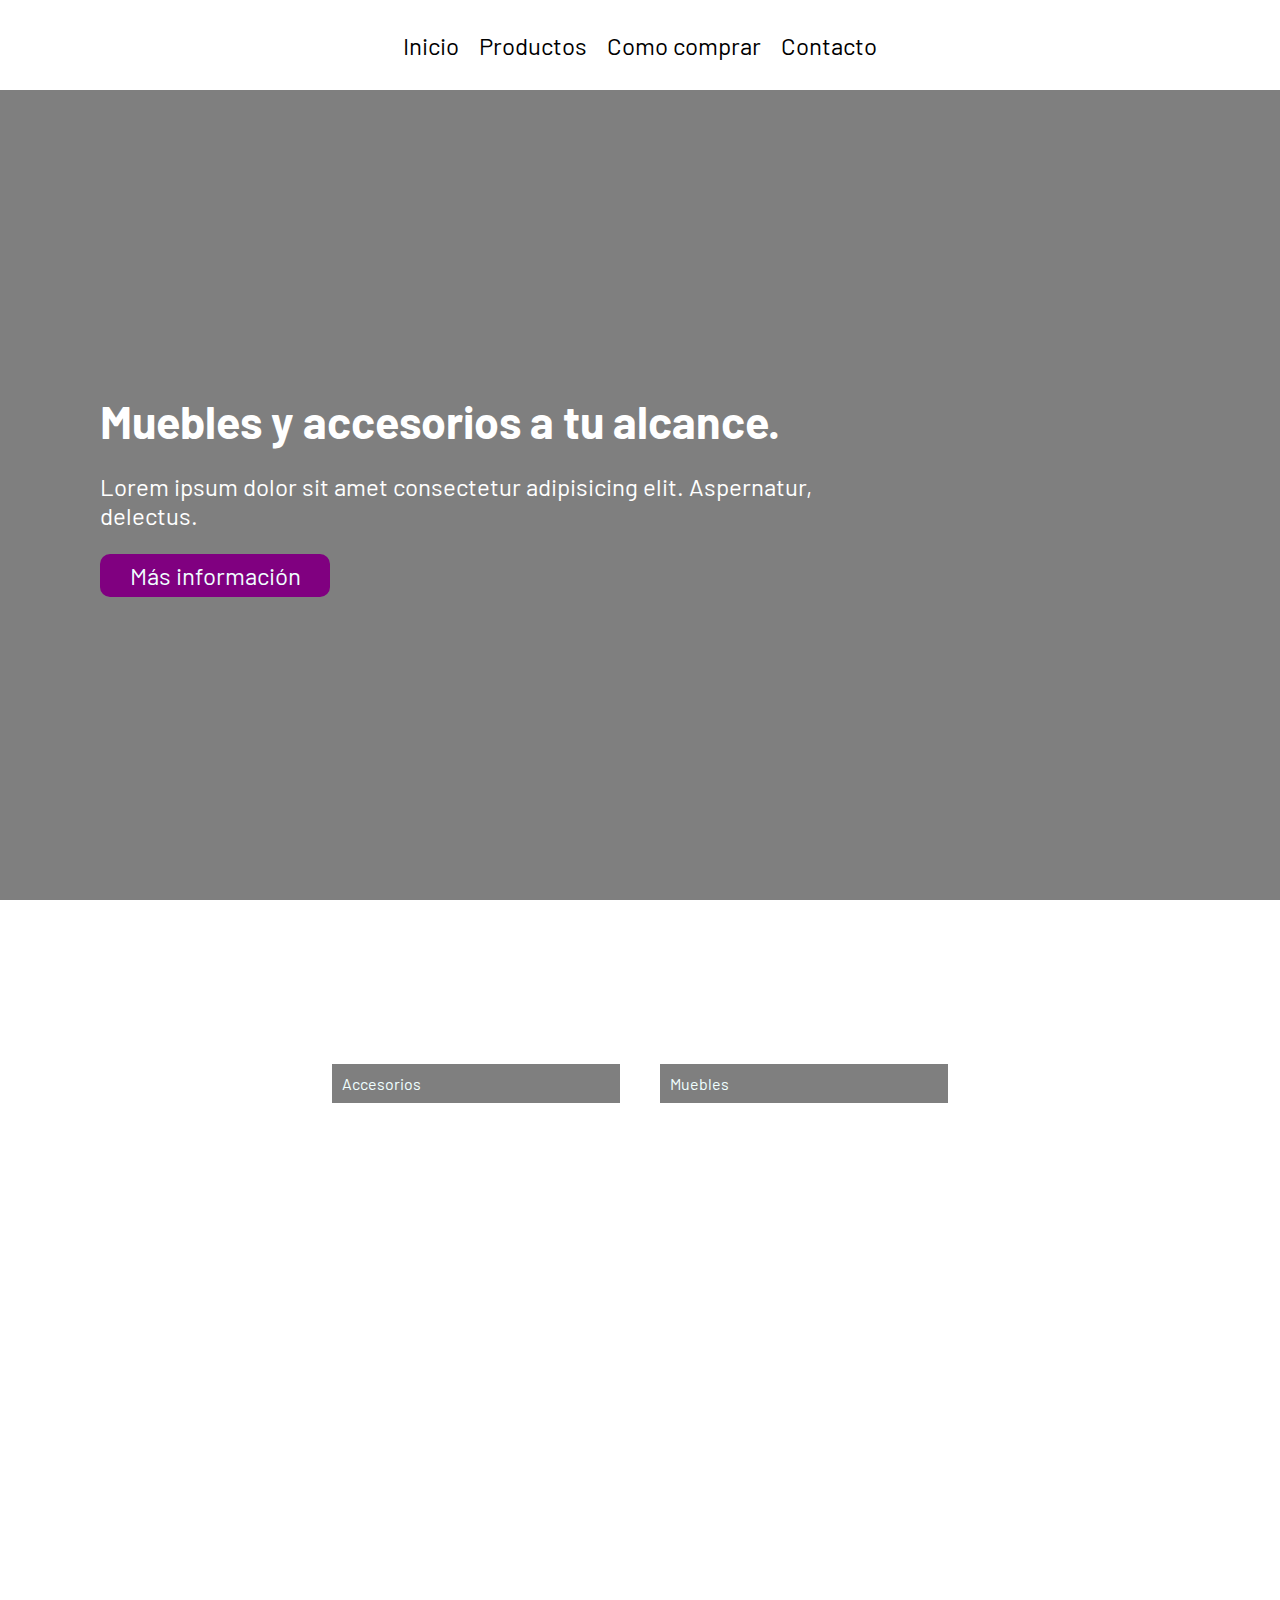
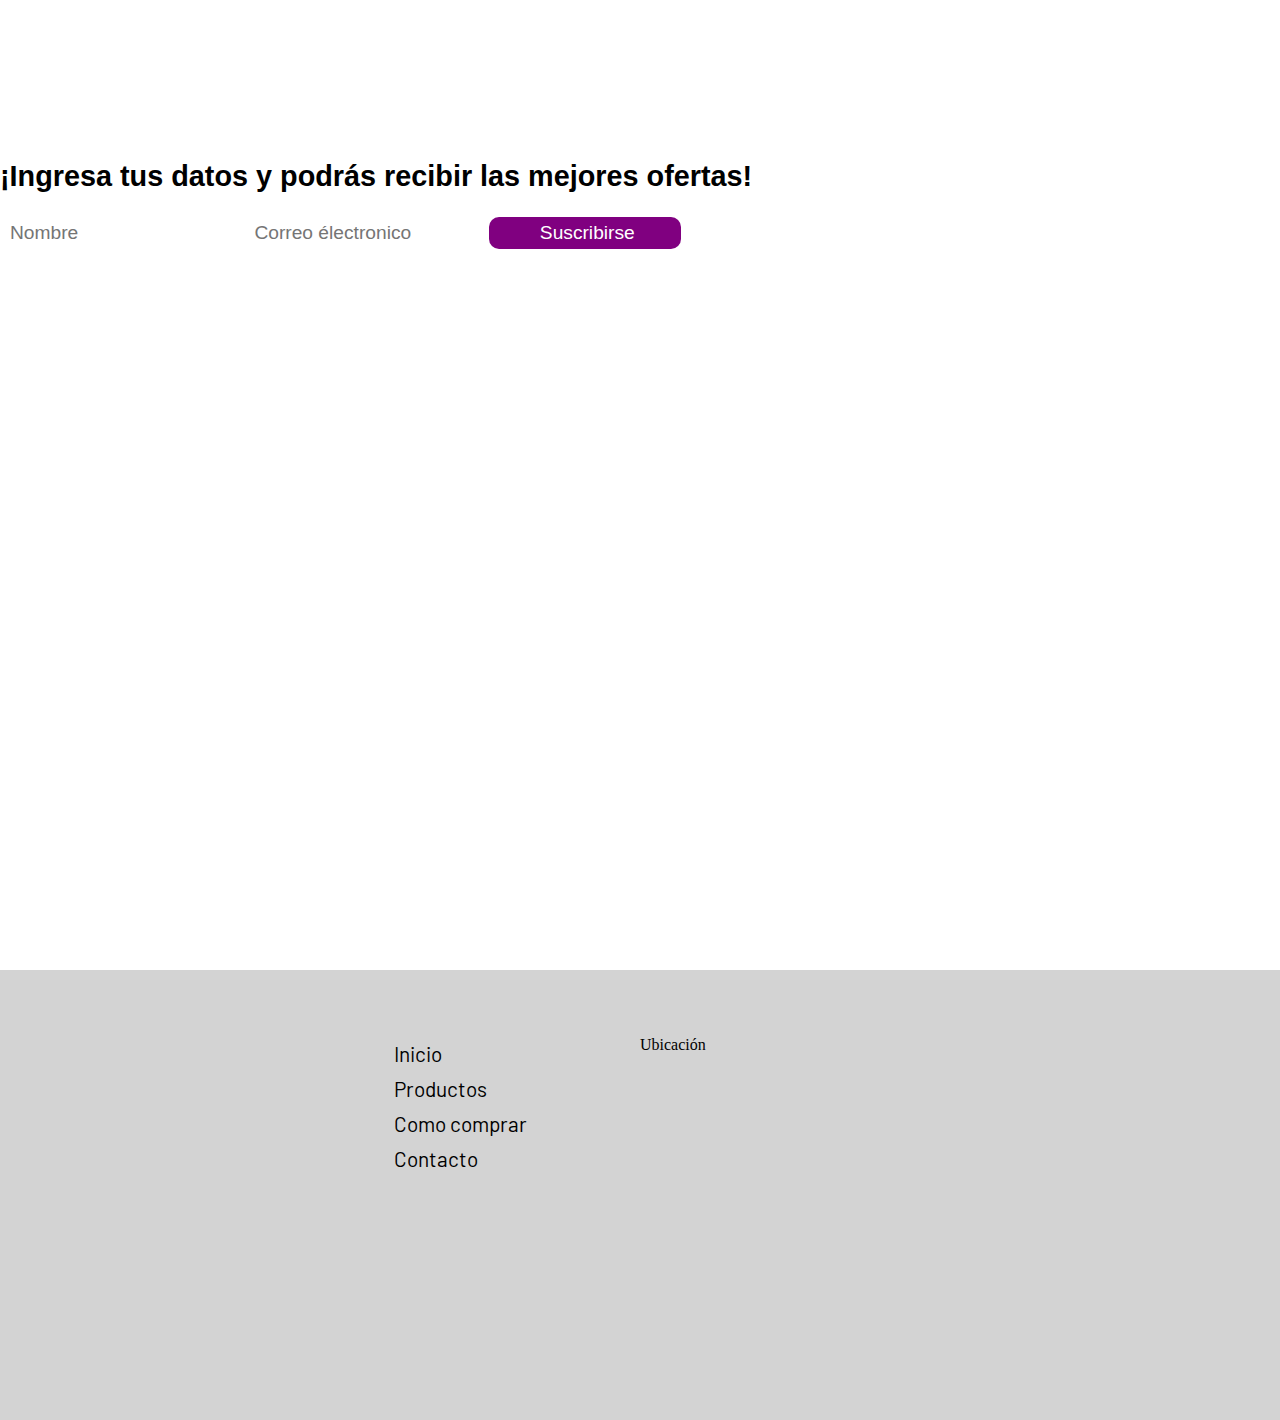
<file: index.html>
<Html lang="es">
<head>
    <meta charset="UTF-8">
    <meta http-equiv="X-UA-Compatible" content="IE=edge">
    <meta name="viewport" content="width=device-width, initial-scale=1.0">
    <title>Amuletos sitio web</title>
    <link rel="stylesheet" href="css/style.css">
</head>
<body>
    <header>
        <nav>
            <ol>
                <li>Inicio</li>
                <li>Productos</li>
                <li>Como comprar</li>
                <li>Contacto</li>
            </ol>
        </nav>
    </header>
    <main>
        <section class="container">
            <div class="filter">
                <div class="col-60">
                    <h2>Muebles y accesorios a tu alcance.</h2>
                    <p>Lorem ipsum dolor sit amet consectetur adipisicing elit. Aspernatur, delectus.</p>
                    <button>Más información</button>
                </div>
            </div>
        </section>

        <section class="container-main">
            <div class="row">
                <div class="col-30">
                    <p>Accesorios</p>
                </div>
                <div class="col-30">
                    <p>Muebles</p>
                </div>
                </div>
            </div>
        </section>
    </main>
    <header>

    </header>
    <main>
        <section class="container">
            <div class="row">
                <div class="col-40">
                    <h2>¡Ingresa tus datos y podrás recibir las mejores ofertas!</h2>
                    <div>
                        <input type="text" placeholder="Nombre">
                        <input type="text" placeholder="Correo électronico">
                        <button>Suscribirse</button>
                    </div>
                </div>
            </div>
        </section>
    </main>
    <footer>
        <div class="row">
            <div class="col-30">
                <ul>
                <li>Inicio</li>
                <li>Productos</li>
                <li>Como comprar</li>
                <li>Contacto</li>
                </ul>
            </div>
            <div class="col-30">
                <p>Ubicación</p>
                <iframe src="https://www.google.com/maps/embed?pb=!1m18!1m12!1m3!1d126916.74073834557!2d-75.65125209709198!3d6.24419882131964!2m3!1f0!2f0!3f0!3m2!1i1024!2i768!4f13.1!3m3!1m2!1s0x8e4428dfb80fad05%3A0x42137cfcc7b53b56!2sMedell%C3%ADn%2C%20Antioquia!5e0!3m2!1ses!2sco!4v1622240450312!5m2!1ses!2sco" width="400" height="300" style="border:0;" allowfullscreen="" loading="lazy"></iframe>
            </div>
        </div>
    </footer>
</body>
</html>
</file>
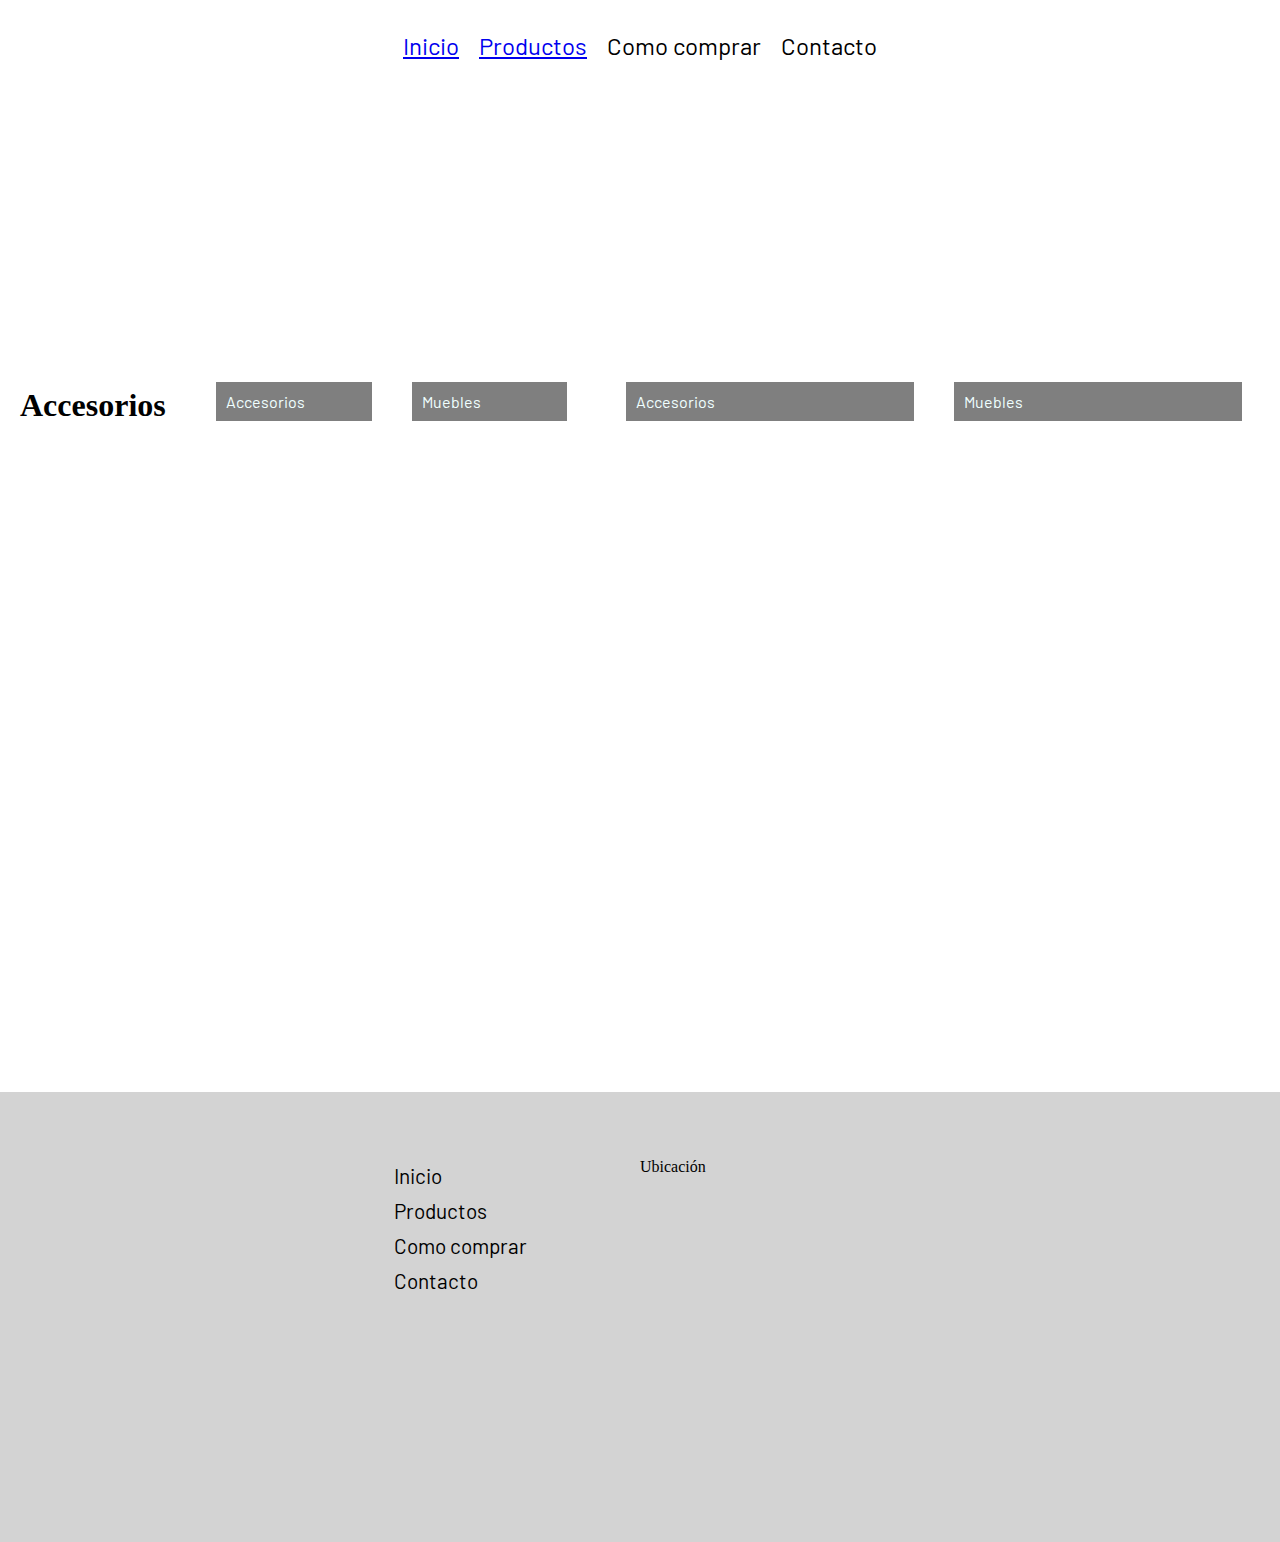
<file: accesoriosuno.html>
<Html lang="es">
    <head>
        <meta charset="UTF-8">
        <meta http-equiv="X-UA-Compatible" content="IE=edge">
        <meta name="viewport" content="width=device-width, initial-scale=1.0">
        <title>Amuletos sitio web</title>
        <link rel="stylesheet" href="css/style.css">
    </head>
    <body>
        <header>
            <nav>
                <ol>
                    <li><a href="inicio.html">Inicio</a></li>
                    <li><a href="accesoriosuno.html">Productos</a></li>
                    <li>Como comprar</li>
                    <li>Contacto</li>
                </ol>
            </nav>
        </header>
    <main>
         <section class="container-main">
                         <div class="row">
                             <div class="col-30">
                                 <h1>Accesorios<h1>
                             </div>
                             <div class="col-30">
                               <p>Accesorios</p>
                            </div>
                            <div class="col-30">
                               <p>Muebles</p>
                            </div>
                            <div class="row">
                                <div class="col-30">
                                    <p>Accesorios</p> 
                                </div>
                                <div class="col-30">
                                <p>Muebles</p>
                            </div>
                        </div>
                    </section>
                    </section>
                 </main>
    <footer>
    <div class="row">
        <div class="col-30">
            <ul>
            <li>Inicio</li>
            <li>Productos</li>
            <li>Como comprar</li>
            <li>Contacto</li>
            </ul>
        </div>
        <div class="col-30">
            <p>Ubicación</p>
            <iframe src="https://www.google.com/maps/embed?pb=!1m18!1m12!1m3!1d126916.74073834557!2d-75.65125209709198!3d6.24419882131964!2m3!1f0!2f0!3f0!3m2!1i1024!2i768!4f13.1!3m3!1m2!1s0x8e4428dfb80fad05%3A0x42137cfcc7b53b56!2sMedell%C3%ADn%2C%20Antioquia!5e0!3m2!1ses!2sco!4v1622240450312!5m2!1ses!2sco" width="400" height="300" style="border:0;" allowfullscreen="" loading="lazy"></iframe>
        </div>
    </div>
</footer>
</body>
</html>
</file>
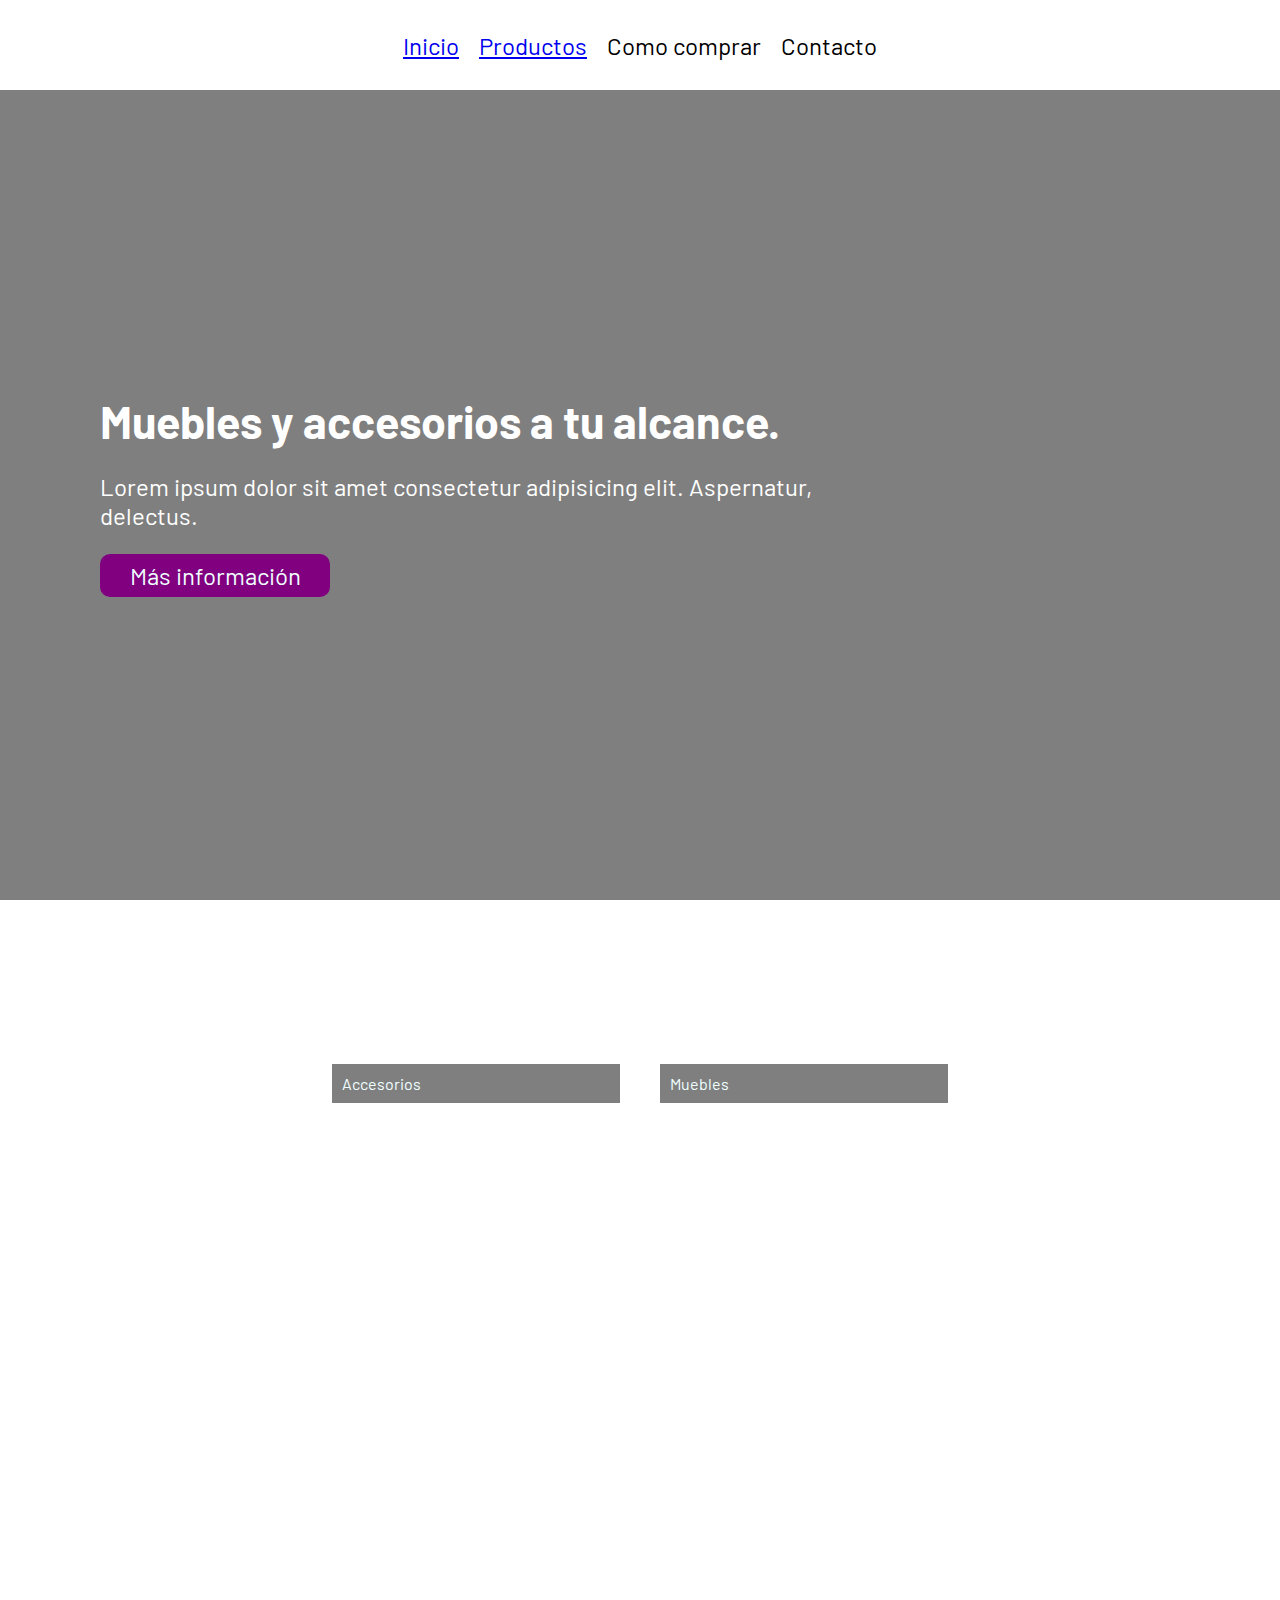
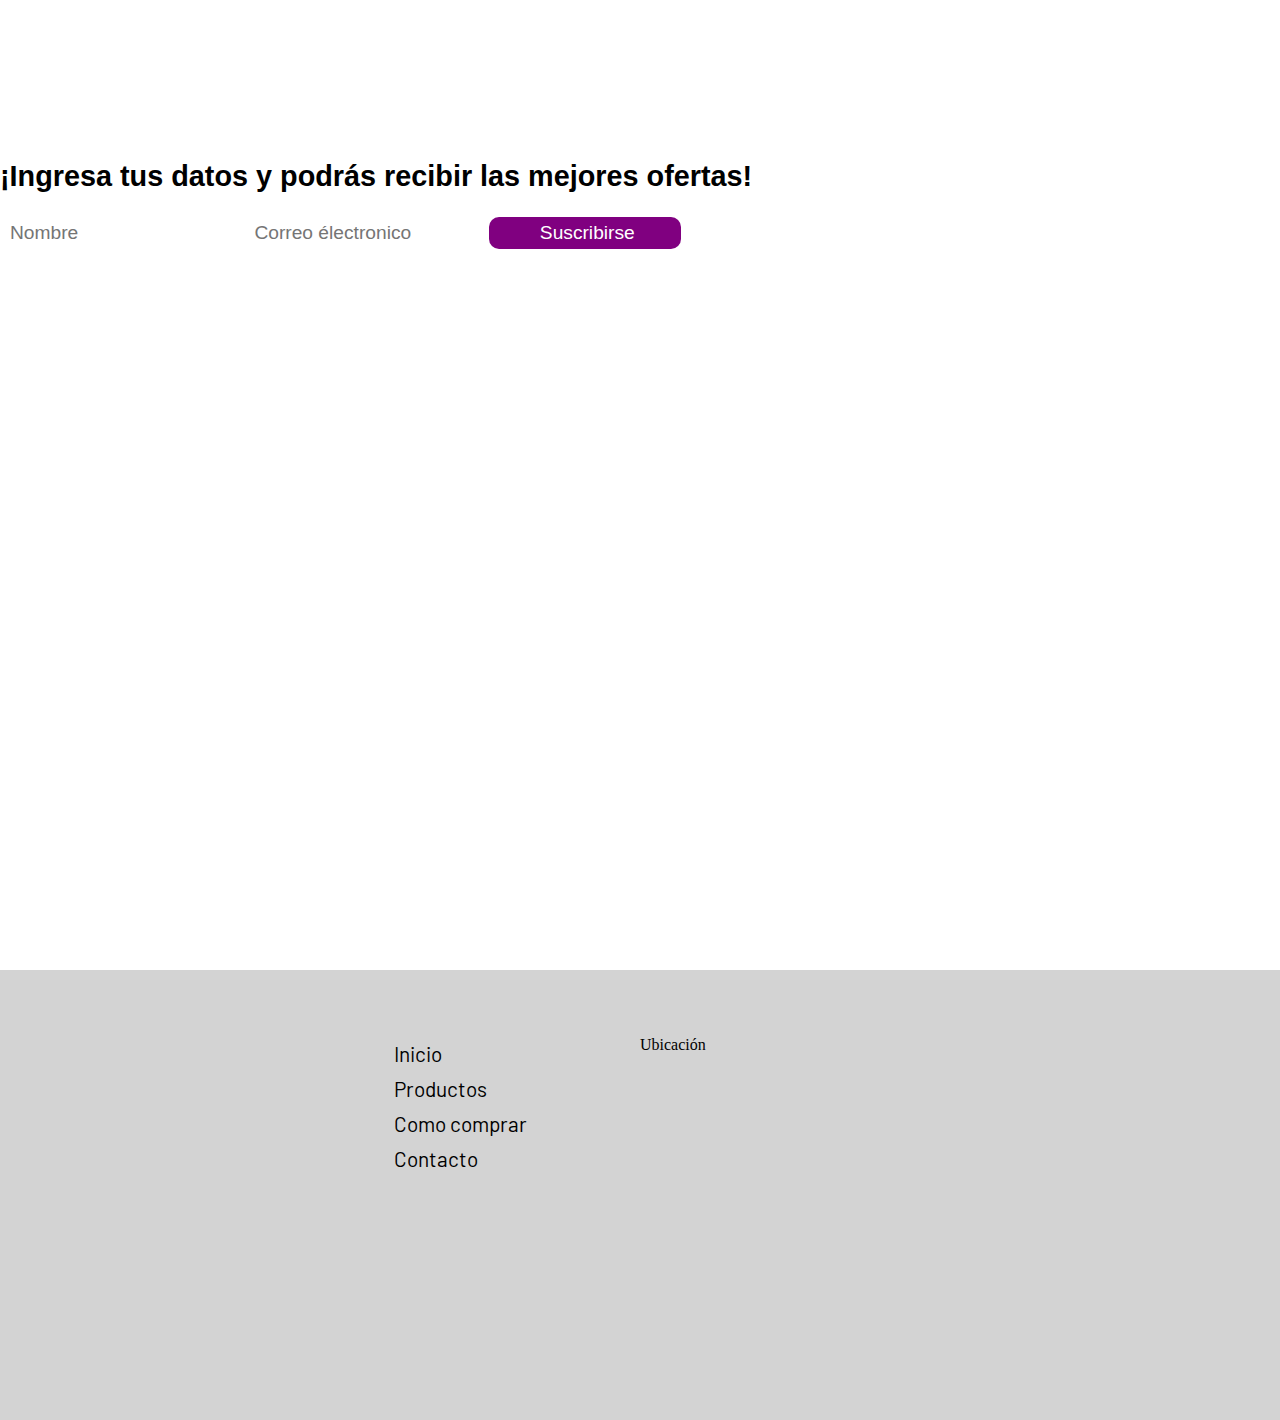
<file: inicio.html>
<Html lang="es">
<head>
    <meta charset="UTF-8">
    <meta http-equiv="X-UA-Compatible" content="IE=edge">
    <meta name="viewport" content="width=device-width, initial-scale=1.0">
    <title>Amuletos sitio web</title>
    <link rel="stylesheet" href="css/style.css">
</head>
<body>
    <header>
        <nav>
            <ol>
                <li><a href="inicio.html">Inicio</a></li>
                <li><a href="accesoriosuno.html">Productos</a></li>
                <li>Como comprar</li>
                <li>Contacto</li>
            </ol>
        </nav>
    </header>
    <main>
        <section class="container">
            <div class="filter">
                <div class="col-60">
                    <h2>Muebles y accesorios a tu alcance.</h2>
                    <p>Lorem ipsum dolor sit amet consectetur adipisicing elit. Aspernatur, delectus.</p>
                    <button>Más información</button>
                </div>
            </div>
        </section>
 <section class="container-main">
                <div class="row">
                <div class="col-30">
                    <p>Accesorios</p>
                </div>
                <div class="col-30">
                    <p>Muebles</p>
                </div>
                </div>
            </div>
        </section>
    </main>
    <header>

    </header>
    <main>
        <section class="container">
            <div class="row">
                <div class="col-40">
                    <h2>¡Ingresa tus datos y podrás recibir las mejores ofertas!</h2>
                    <div>
                        <input type="text" placeholder="Nombre">
                        <input type="text" placeholder="Correo électronico">
                        <button>Suscribirse</button>
                    </div>
                </div>
            </div>
        </section>
    </main>
    <footer>
        <div class="row">
            <div class="col-30">
                <ul>
                <li>Inicio</li>
                <li>Productos</li>
                <li>Como comprar</li>
                <li>Contacto</li>
                </ul>
            </div>
            <div class="col-30">
                <p>Ubicación</p>
                <iframe src="https://www.google.com/maps/embed?pb=!1m18!1m12!1m3!1d126916.74073834557!2d-75.65125209709198!3d6.24419882131964!2m3!1f0!2f0!3f0!3m2!1i1024!2i768!4f13.1!3m3!1m2!1s0x8e4428dfb80fad05%3A0x42137cfcc7b53b56!2sMedell%C3%ADn%2C%20Antioquia!5e0!3m2!1ses!2sco!4v1622240450312!5m2!1ses!2sco" width="400" height="300" style="border:0;" allowfullscreen="" loading="lazy"></iframe>
            </div>
        </div>
    </footer>
</body>
</html>
</file>
<file: css/style.css>
@import url('https://fonts.googleapis.com/css2?family=Barlow:wght@500&display=swap');

body, main{
    padding: 0px;
    margin: 0px;
}

/* Header-barra de navegación */

header{
    width: 100%;
    height: 10vh;
}

header nav{
    width: 100%;
    height: 10vh;
    display: flex;
    justify-content: center;
    align-items: center;
    background-color: white;
}

header nav ol{
    width: 100%;
    display: flex;
    flex-direction: row;
    justify-content: center;
    justify-items: center;
    padding-left: 0px;
}

header nav ol li{
    list-style: none;
    padding: 5px 10px;
    font-family: 'Barlow', sans-serif;
    font-size: 1.5rem;
    color: black;
}

header nav ol li:hover{
    background-color: purple;
    cursor: pointer;
}

/* Banner */

.container{
    width: 100%;
    height: 90vh;
    background-image: url('');
}

.container .filter{
    width: 100%;
    height: 90vh;
    background-color: rgba(0, 0, 0, 0.5);
    display: flex;
    justify-content: start;
    align-items: center;
}

.container .filter .col-60{
    width: 60%;
    margin-left: 100px;
}

.container .filter .col-60 h2{
    font-family: 'Barlow', sans-serif;
    font-size: 2.8rem;
    color: white;
    margin-top: 0px;
    margin-bottom: 4px;
}

.container .filter .col-60 p{
    font-family: 'Barlow', sans-serif;
    font-size: 1.5rem;
    color: white;
}

.container .filter .col-60 button{
    width: 30%;
    padding: 7px 10px;
    outline: none;
    border: none;
    border-radius: 10px;
    font-family: 'Barlow', sans-serif;
    font-size: 1.5rem;
    background-color: purple;
    color: azure;
}

.container .filter .col-60 button:hover{
    background-color:white;
    color: purple;
    cursor: pointer;
}

/* secciones */

.container-main{
    width: 100%;
}

.container-main .row{
    width: 100%;
    display: flex;
    flex-direction: row;
    justify-content: center;
    align-items: center;
    margin-top: 10%;
    margin-bottom: 10%;
}

.container-main .row .col-30{
    width: 18em;
    height: 50vh;
    margin: 20px;
    background-color: white;
    display: flex;
    justify-content: space-between;
    flex-direction: column;
}

.container-main .row .col-30:nth-child(1){
    background-image: url('https://image.freepik.com/free-vector/pink-vase-with-flowers_1639-4508.jpg');
    background-position: center;
    background-repeat: no-repeat;
    background-size: auto 100%;
}
.container-main .row .col-30:nth-child(2){
    background-image: url('https://img.freepik.com/vector-gratis/fondo-logo-muebles-minimalistas_23-2148464059.jpg?size=338&ext=jpg');
    background-position: center;
    background-repeat: no-repeat;
    background-size: auto 100%;
}

.container-main .row .col-30 p{
    text-align:start;
    background-color: rgba(0, 0, 0, 0.5);
    color: azure;
    font-family: 'Barlow', sans-serif;
    padding: 10px;
    margin-bottom: 0px;
}
/*formulario*/

.container .row .col-40 h2{
    font-family: Arial, Helvetica, sans-serif;
    font-size: 1.8rem;
    color:black;
}

.container .row .col-40 div{
    width: 60%;
    display:block;
    justify-content: center;
}

.container .row .col-40 div input{
    width: 30%;
    border-radius: 60px;
    padding: 5px;
    font-size: 1.2rem;
    border:black;
    outline:black;
    padding-left: 10px;
    margin-right: 10px;
}

.container .row .col-40 div button{
    width: 25%;
    border-radius: 10px;
    padding: 5px;
    font-size: 1.2rem;
    border: none;
    padding-left: 10px;
    background-color:purple;
    color: white;
}

.container .row .col-40 div button:hover{
    background-color:white;
    color:purple;
    border: 1px solid black;
    cursor: pointer;
}

/* Footer */

footer{
    width: 100%;
    background-color:lightgray;
}

footer .row{
    width: 100%;
    display: flex;
    flex-direction: row;
    justify-content: center;
    padding-top: 50px;
    padding-bottom: 50px;
}

footer .row .col-30{
    width: 20em;
}

footer .row .col-30:nth-child(1) ul{
    width: 80%;
    padding-left: 0px;
    margin-left: 20%;
}

footer .row .col-30:nth-child(1) ul li{
    list-style: none;
    padding: 5px 10px;
    font-family: 'Barlow', sans-serif;
    font-size: 1.3rem;
}

footer .row .col-30:nth-child(1) ul li:hover{
    cursor: pointer;
    color: purple;
}

footer .row .col-30:nth-child(2) ul{
    width: 100%;
    padding-left: 0px;
}

footer .row .col-30:nth-child(2) ul li{
    list-style: none;
    padding: 5px 10px;
    font-family: 'Barlow', sans-serif;
    font-size: 1.3rem;
}

footer .row .col-30:nth-child(3) p{
    font-family: 'Barlow', sans-serif;
    font-size: 1.3rem;
}
</file>
